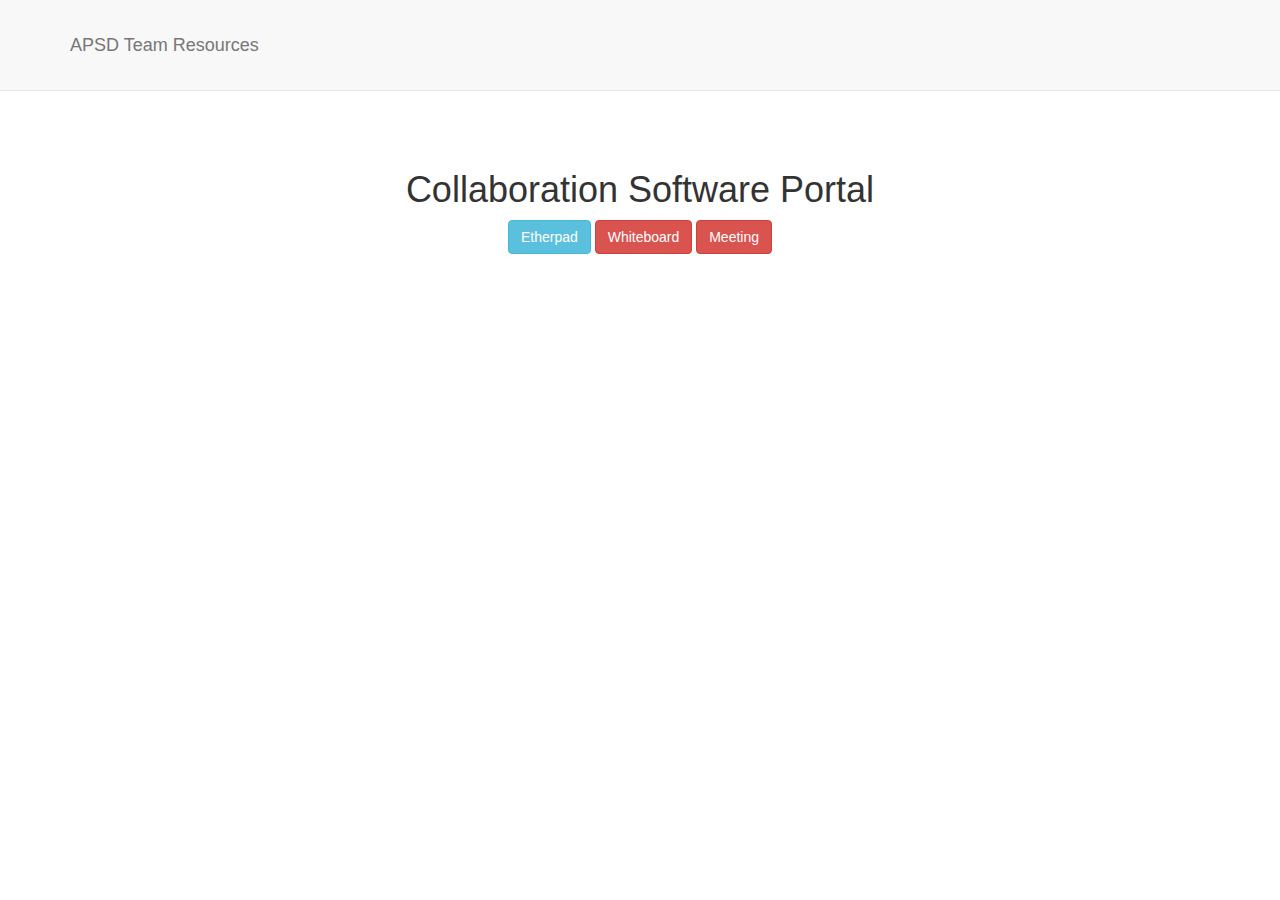
<file: containers/docker-lampstack/html/index.html>
<!DOCTYPE html>
<html lang="en">

<head>

    <meta charset="utf-8">
    <meta http-equiv="X-UA-Compatible" content="IE=edge">
    <meta name="viewport" content="width=device-width, initial-scale=1">
    <meta name="description" content="">
    <meta name="author" content="Josiah Kerley" >

    <title>APSD Portal</title>

    <!-- Bootstrap Core CSS -->
    <link href="css/bootstrap.min.css" rel="stylesheet">

    <!-- Custom CSS -->
    <link href="css/scrolling-nav.css" rel="stylesheet">

    <!-- HTML5 Shim and Respond.js IE8 support of HTML5 elements and media queries -->
    <!-- WARNING: Respond.js doesn't work if you view the page via file:// -->
    <!--[if lt IE 9]>
        <script src="https://oss.maxcdn.com/libs/html5shiv/3.7.0/html5shiv.js"></script>
        <script src="https://oss.maxcdn.com/libs/respond.js/1.4.2/respond.min.js"></script>
    <![endif]-->

</head>

<!-- The #page-top ID is part of the scrolling feature - the data-spy and data-target are part of the built-in Bootstrap scrollspy function -->

<body id="page-top" data-spy="scroll" data-target=".navbar-fixed-top">

    <!-- Navigation -->
    <nav class="navbar navbar-default navbar-fixed-top" role="navigation">
        <div class="container">
            <div class="navbar-header page-scroll">
                <button type="button" class="navbar-toggle" data-toggle="collapse" data-target=".navbar-ex1-collapse">
                    <span class="sr-only">Toggle navigation</span>
                    <span class="icon-bar"></span>
                    <span class="icon-bar"></span>
                    <span class="icon-bar"></span>
                </button>
                <a class="navbar-brand page-scroll" href="#page-top">APSD Team Resources</a>
            </div>

            <!-- Collect the nav links, forms, and other content for toggling -->
            <div class="collapse navbar-collapse navbar-ex1-collapse">
                <ul class="nav navbar-nav">
                    <!-- Hidden li included to remove active class from about link when scrolled up past about section -->
                    <li class="hidden">
                        <a class="page-scroll" href="#page-top"></a>
                    </li>
<!--                     <li>
                        <a class="page-scroll" href="#about">About</a>
                    </li>
                    <li>
                        <a class="page-scroll" href="#services">Services</a>
                    </li>
                    <li>
                        <a class="page-scroll" href="#contact">Contact</a>
                    </li> -->
                </ul>
            </div>
            <!-- /.navbar-collapse -->
        </div>
        <!-- /.container -->
    </nav>

    <!-- Intro Section -->
    <section id="intro" class="intro-section">
        <div class="container">
            <div class="row">
                <div class="col-lg-12">
                    <h1>Collaboration Software Portal</h1>
                    <a class="btn btn-info page-scroll" href="https://apsd-etherpad.ngid.centurylink.net">Etherpad</a>
                    <a class="btn btn-danger page-scroll" href="https://apsd-whiteboard.ngid.centurylink.net">Whiteboard</a>
                    <a class="btn btn-danger page-scroll" href="https://apsd-meeting.ngid.centurylink.net">Meeting</a>
                </div>
            </div>
        </div>
    </section>

    <!-- About Section 
    <section id="about" class="about-section">
        <div class="container">
            <div class="row">
                <div class="col-lg-12">
                    <h1>About Section</h1>
                </div>
            </div>
        </div>
    </section> -->

    <!-- Services Section 
    <section id="services" class="services-section">
        <div class="container">
            <div class="row">
                <div class="col-lg-12">
                    <h1>Services Section</h1>
                </div>
            </div>
        </div>
    </section> -->

    <!-- Contact Section 
    <section id="contact" class="contact-section">
        <div class="container">
            <div class="row">
                <div class="col-lg-12">
                    <h1>Contact Section</h1>
                </div>
            </div>
        </div>
    </section> -->

    <!-- jQuery Version 1.11.0 -->
    <script src="js/jquery-1.11.0.js"></script>

    <!-- Bootstrap Core JavaScript -->
    <script src="js/bootstrap.min.js"></script>

    <!-- Scrolling Nav JavaScript -->
    <script src="js/jquery.easing.min.js"></script>
    <script src="js/scrolling-nav.js"></script>

</body>

</html>
</file>
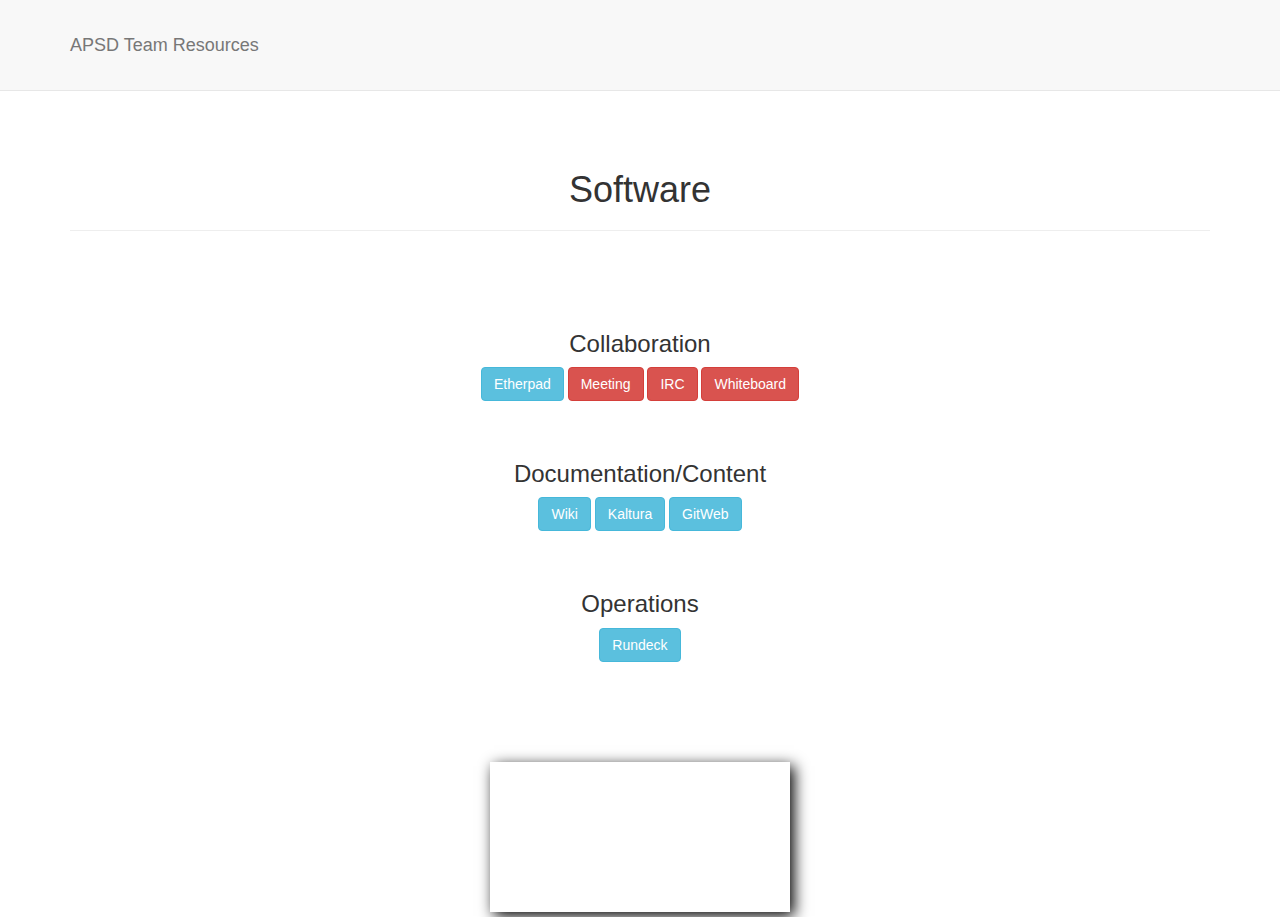
<file: containers/splash/html/index.html>
<!DOCTYPE html>
<html lang="en">

<head>

    <meta charset="utf-8">
    <meta http-equiv="X-UA-Compatible" content="IE=edge">
    <meta name="viewport" content="width=device-width, initial-scale=1">
    <meta name="description" content="">
    <meta name="author" content="Josiah Kerley" >

    <title>APSD Team Resource Splash Page</title>

    <!-- Bootstrap Core CSS -->
    <link href="css/bootstrap.min.css" rel="stylesheet">

    <!-- Custom CSS -->
    <link href="css/scrolling-nav.css" rel="stylesheet">

    <!-- HTML5 Shim and Respond.js IE8 support of HTML5 elements and media queries -->
    <!-- WARNING: Respond.js doesn't work if you view the page via file:// -->
    <!--[if lt IE 9]>
        <script src="https://oss.maxcdn.com/libs/html5shiv/3.7.0/html5shiv.js"></script>
        <script src="https://oss.maxcdn.com/libs/respond.js/1.4.2/respond.min.js"></script>
    <![endif]-->

</head>

<!-- The #page-top ID is part of the scrolling feature - the data-spy and data-target are part of the built-in Bootstrap scrollspy function -->

<body id="page-top" data-spy="scroll" data-target=".navbar-fixed-top">

    <!-- Navigation -->
    <nav class="navbar navbar-default navbar-fixed-top" role="navigation">
        <div class="container">
            <div class="navbar-header page-scroll">
                <button type="button" class="navbar-toggle" data-toggle="collapse" data-target=".navbar-ex1-collapse">
                    <span class="sr-only">Toggle navigation</span>
                    <span class="icon-bar"></span>
                    <span class="icon-bar"></span>
                    <span class="icon-bar"></span>
                </button>
                <a class="navbar-brand page-scroll" href="#page-top">APSD Team Resources</a>
            </div>

            <!-- Collect the nav links, forms, and other content for toggling -->
            <div class="collapse navbar-collapse navbar-ex1-collapse">
                <ul class="nav navbar-nav">
                    <!-- Hidden li included to remove active class from about link when scrolled up past about section -->
                    <li class="hidden">
                        <a class="page-scroll" href="#page-top"></a>
                    </li>
<!--                     <li>
                        <a class="page-scroll" href="#about">About</a>
                    </li>
                    <li>
                        <a class="page-scroll" href="#services">Services</a>
                    </li>
                    <li>
                        <a class="page-scroll" href="#contact">Contact</a>
                    </li> -->
                </ul>
            </div>
            <!-- /.navbar-collapse -->
        </div>
        <!-- /.container -->
    </nav>

    <!-- Intro Section -->
    <section id="intro" class="intro-section">
        <div class="container">
            <div class="row">
                <div class="col-lg-12">
                    <h1>Software</h1><hr>
			<br><br><br>
                    <h3>Collaboration</h3>
                    <a class="btn btn-info page-scroll" target="_blank" href="http://apsd-etherpad.ngid.centurylink.net/">Etherpad</a>
                    <a class="btn btn-danger page-scroll" target="_blank" href="http://apsd-meeting.ngid.centurylink.net/">Meeting</a>
                    <a class="btn btn-danger page-scroll" target="_blank" href="http://irc.ngid.centurylink.net/">IRC</a>
                    <a class="btn btn-danger page-scroll" target="_blank" href="http://apsd-whiteboard.ngid.centurylink.net/">Whiteboard</a>
			<br><br><br>
                    <h3>Documentation/Content</h3>
                    <a class="btn btn-info page-scroll" target="_blank" href="http://wiki.ngid.centurylink.net/">Wiki</a>
                    <a class="btn btn-info page-scroll" target="_blank" href="http://media-distro.ngid.centurylink.net/index.php/kmc/kmc4#content|manage">Kaltura</a>
                    <a class="btn btn-info page-scroll" target="_blank" href="https://git.ngid.centurylink.net/gitweb/">GitWeb</a>
			<br><br><br>
                    <h3>Operations</h3>
                    <a class="btn btn-info page-scroll" target="_blank" href="http://apsd-runspace00.ngid.centurylink.net">Rundeck</a>


		<br><br><br><br><br><br>
			<center><iframe src="https://apsd-etherpad.ngid.centurylink.net/p/apsd-splash" frameborder="no" onmouseover="this.width=(screen.width-700);this.height=(720);" style="box-shadow: 4px 4px 14px #000;"></iframe></center>
                </div>
            </div>
        </div>
    </section>



    <!-- About Section 
    <section id="about" class="about-section">
        <div class="container">
            <div class="row">
                <div class="col-lg-12">
                    <h1>About Section</h1>
                </div>
            </div>
        </div>
    </section> -->

    <!-- Services Section 
    <section id="services" class="services-section">
        <div class="container">
            <div class="row">
                <div class="col-lg-12">
                    <h1>Services Section</h1>
                </div>
            </div>
        </div>
    </section> -->

    <!-- Contact Section 
    <section id="contact" class="contact-section">
        <div class="container">
            <div class="row">
                <div class="col-lg-12">
                    <h1>Contact Section</h1>
                </div>
            </div>
        </div>
    </section> -->

    <!-- jQuery Version 1.11.0 -->
    <script src="js/jquery-1.11.0.js"></script>

    <!-- Bootstrap Core JavaScript -->
    <script src="js/bootstrap.min.js"></script>

    <!-- Scrolling Nav JavaScript -->
    <script src="js/jquery.easing.min.js"></script>
    <script src="js/scrolling-nav.js"></script>

</body>

</html>
</file>
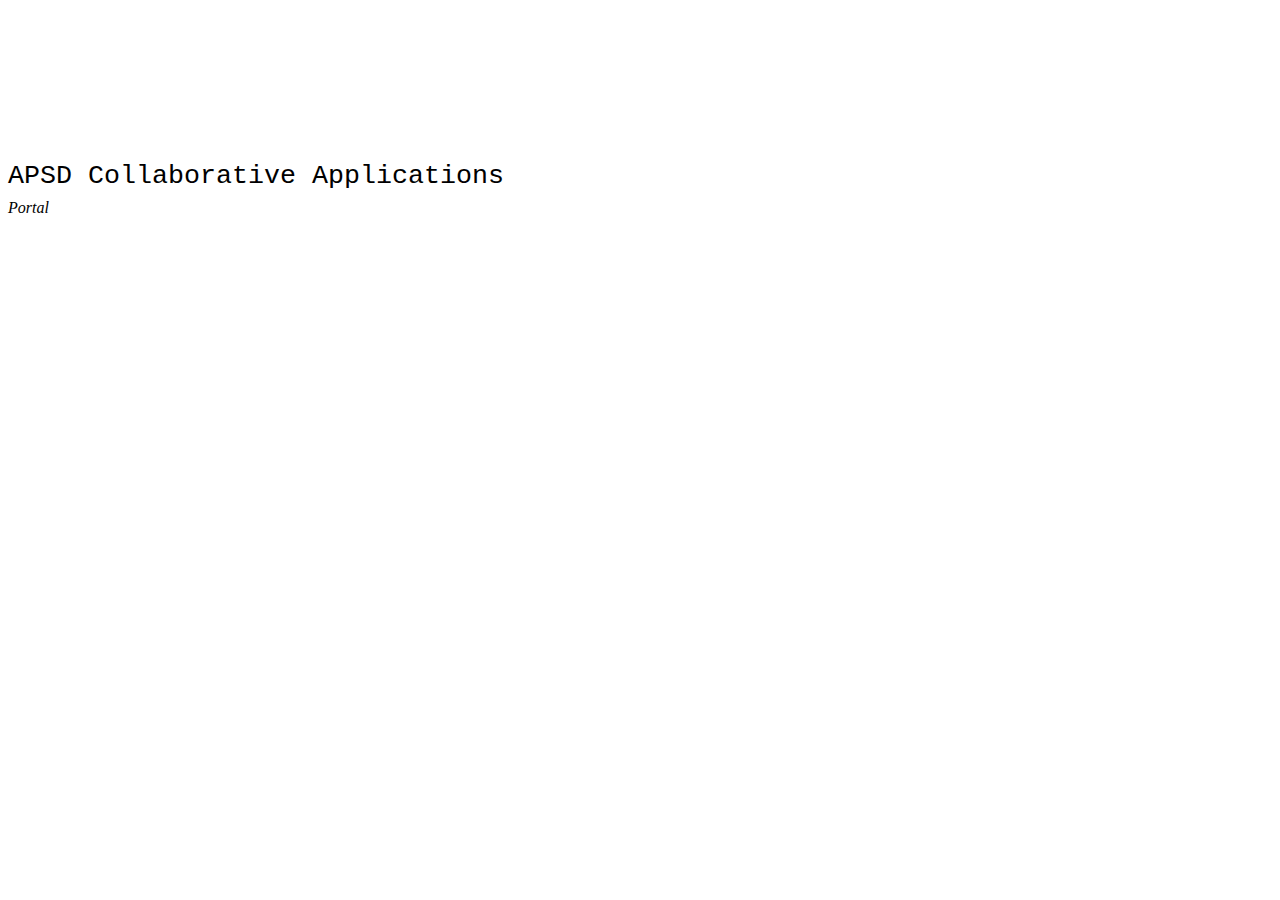
<file: containers/docker-lampstack/html/other/index.html>
<!DOCTYPE HTML PUBLIC "-//W3C//DTD HTML 4.0 Transitional//EN">
<html>
<head>
	<meta http-equiv="content-type" content="text/html; charset=utf-8">
	<title></title>
	<meta name="generator" content="LibreOffice 4.2.6.3 (Linux)">
	<meta name="created" content="20140915;0">
	<meta name="changed" content="20140915;141957304446747">
	<style type="text/css">
	<!--
		@page { margin: 0.79in }
		p { margin-bottom: 0.1in; color: #000000; line-height: 120% }
		a:link { so-language: en-US }
	-->
	</style>
</head>
<body lang="en-US" text="#000000" dir="ltr" style="background: transparent">
<p style="margin-bottom: 0in; line-height: 100%"><br>
</p>
<p style="margin-bottom: 0in; line-height: 100%"><br>
</p>
<p style="margin-bottom: 0in; line-height: 100%"><br>
</p>
<p style="margin-bottom: 0in; line-height: 100%"><br>
</p>
<p style="margin-bottom: 0in; line-height: 100%"><br>
</p>
<p style="margin-bottom: 0in; line-height: 100%"><font face="Courier, monospace"><font size="5" style="font-size: 20pt">APSD
Collaborative Applications</font></font></p>
<p style="margin-bottom: 0in; line-height: 100%"><i>Portal</i></p>
</body>
</html>
</file>
<file: containers/docker-lampstack/html/css/scrolling-nav.css>
/*!
 * Start Bootstrap - Scrolling Nav HTML Template (http://startbootstrap.com)
 * Code licensed under the Apache License v2.0.
 * For details, see http://www.apache.org/licenses/LICENSE-2.0.
 */

body {
    width: 100%;
    height: 100%;
}

html {
    width: 100%;
    height: 100%;
}

@media(min-width:767px) {
    .navbar {
        padding: 20px 0;
        -webkit-transition: background .5s ease-in-out,padding .5s ease-in-out;
        -moz-transition: background .5s ease-in-out,padding .5s ease-in-out;
        transition: background .5s ease-in-out,padding .5s ease-in-out;
    }

    .top-nav-collapse {
        padding: 0;
    }
}

/* Demo Sections - You can use these as guides or delete them - the scroller will work with any sort of height, fixed, undefined, or percentage based.
The padding is very important to make sure the scrollspy picks up the right area when scrolled to. Adjust the margin and padding of sections and children 
of those sections to manage the look and feel of the site. */

.intro-section {
    height: 100%;
    padding-top: 150px;
    text-align: center;
    background: #fff;
}

.about-section {
    height: 100%;
    padding-top: 150px;
    text-align: center;
    background: #eee;
}

.services-section {
    height: 100%;
    padding-top: 150px;
    text-align: center;
    background: #fff;
}

.contact-section {
    height: 100%;
    padding-top: 150px;
    text-align: center;
    background: #eee;
}
</file>
<file: containers/splash/html/css/scrolling-nav.css>
/*!
 * Start Bootstrap - Scrolling Nav HTML Template (http://startbootstrap.com)
 * Code licensed under the Apache License v2.0.
 * For details, see http://www.apache.org/licenses/LICENSE-2.0.
 */

body {
    width: 100%;
    height: 100%;
}

html {
    width: 100%;
    height: 100%;
}

@media(min-width:767px) {
    .navbar {
        padding: 20px 0;
        -webkit-transition: background .5s ease-in-out,padding .5s ease-in-out;
        -moz-transition: background .5s ease-in-out,padding .5s ease-in-out;
        transition: background .5s ease-in-out,padding .5s ease-in-out;
    }

    .top-nav-collapse {
        padding: 0;
    }
}

/* Demo Sections - You can use these as guides or delete them - the scroller will work with any sort of height, fixed, undefined, or percentage based.
The padding is very important to make sure the scrollspy picks up the right area when scrolled to. Adjust the margin and padding of sections and children 
of those sections to manage the look and feel of the site. */

.intro-section {
    height: 100%;
    padding-top: 150px;
    text-align: center;
    background: #fff;
}

.about-section {
    height: 100%;
    padding-top: 150px;
    text-align: center;
    background: #eee;
}

.services-section {
    height: 100%;
    padding-top: 150px;
    text-align: center;
    background: #fff;
}

.contact-section {
    height: 100%;
    padding-top: 150px;
    text-align: center;
    background: #eee;
}
</file>
